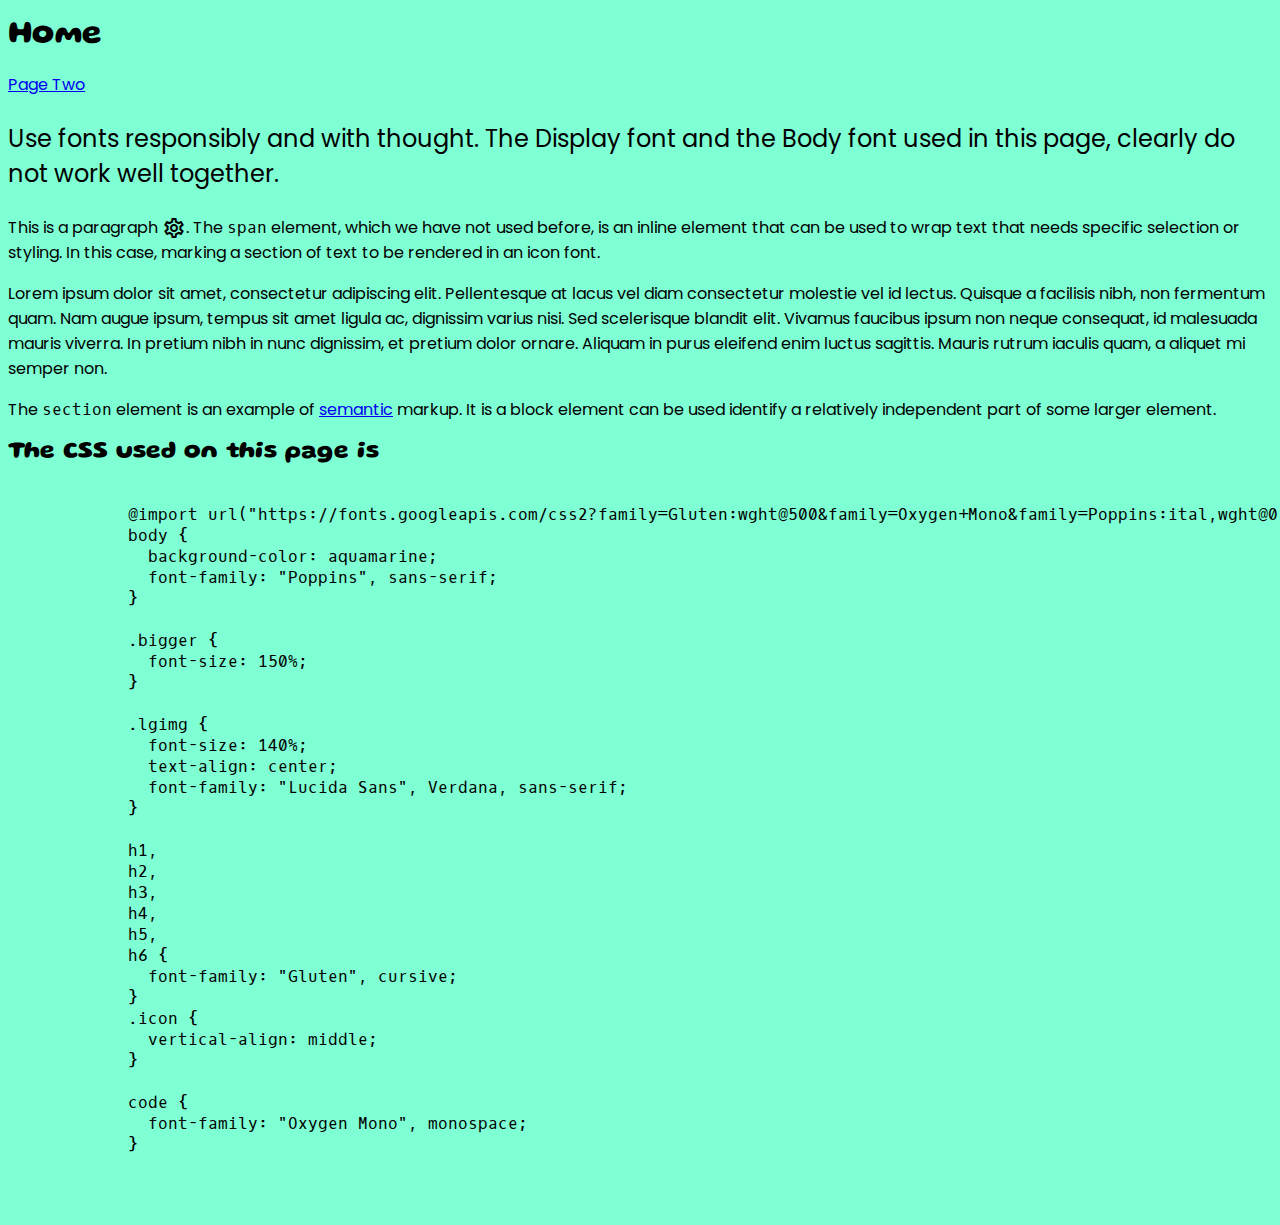
<file: index.html>
<!DOCTYPE html>
<html>

<head>

    <title>A Web Page</title>
    <link rel="stylesheet" href="css/styles.css" />
    <link href="https://fonts.googleapis.com/icon?family=Material+Icons+Outlined" rel="stylesheet">

</head>

<body>
    <h1>Home</h1>
    <nav><a href="src/page2.html">Page Two</a></nav>

    <p class="bigger">Use fonts responsibly and with thought. The Display font and the Body font used in this page,
        clearly do not work well together.</p>

    <p>This is a paragraph <span class="icon material-icons-outlined">settings</span>.
        The <code>span</code> element, which we have not used before, is an inline element that can be used to wrap text
        that needs specific selection or styling. In this case, marking a section of text to be rendered
        in an icon font.</p>

    <p>Lorem ipsum dolor sit amet, consectetur adipiscing elit. Pellentesque at lacus vel diam consectetur molestie vel
        id lectus. Quisque a facilisis nibh, non fermentum quam. Nam augue ipsum, tempus sit amet ligula ac, dignissim
        varius nisi. Sed scelerisque blandit elit. Vivamus faucibus ipsum non neque consequat, id malesuada mauris
        viverra. In pretium nibh in nunc dignissim, et pretium dolor ornare. Aliquam in purus eleifend enim luctus
        sagittis. Mauris rutrum iaculis quam, a aliquet mi semper non. </p>

    <section>The <code>section</code> element is an example of <a href="https://www.google.com/search?q=define+semantic">semantic</a> markup. It is a block element 
        can be used 
    identify a relatively independent part of some larger element.</section>

    <section>
        <h2>The CSS used on this page is</h2>
        <pre>
        <code>
            @import url("https://fonts.googleapis.com/css2?family=Gluten:wght@500&family=Oxygen+Mono&family=Poppins:ital,wght@0,400;1,500&display=swap");
            body {
              background-color: aquamarine;
              font-family: "Poppins", sans-serif;
            }
            
            .bigger {
              font-size: 150%;
            }
            
            .lgimg {
              font-size: 140%;
              text-align: center;
              font-family: "Lucida Sans", Verdana, sans-serif;
            }
            
            h1,
            h2,
            h3,
            h4,
            h5,
            h6 {
              font-family: "Gluten", cursive;
            }
            .icon {
              vertical-align: middle;
            }
            
            code {
              font-family: "Oxygen Mono", monospace;
            }
            
        </code>
        </pre>
    </section>


</body>

</html>
</file>
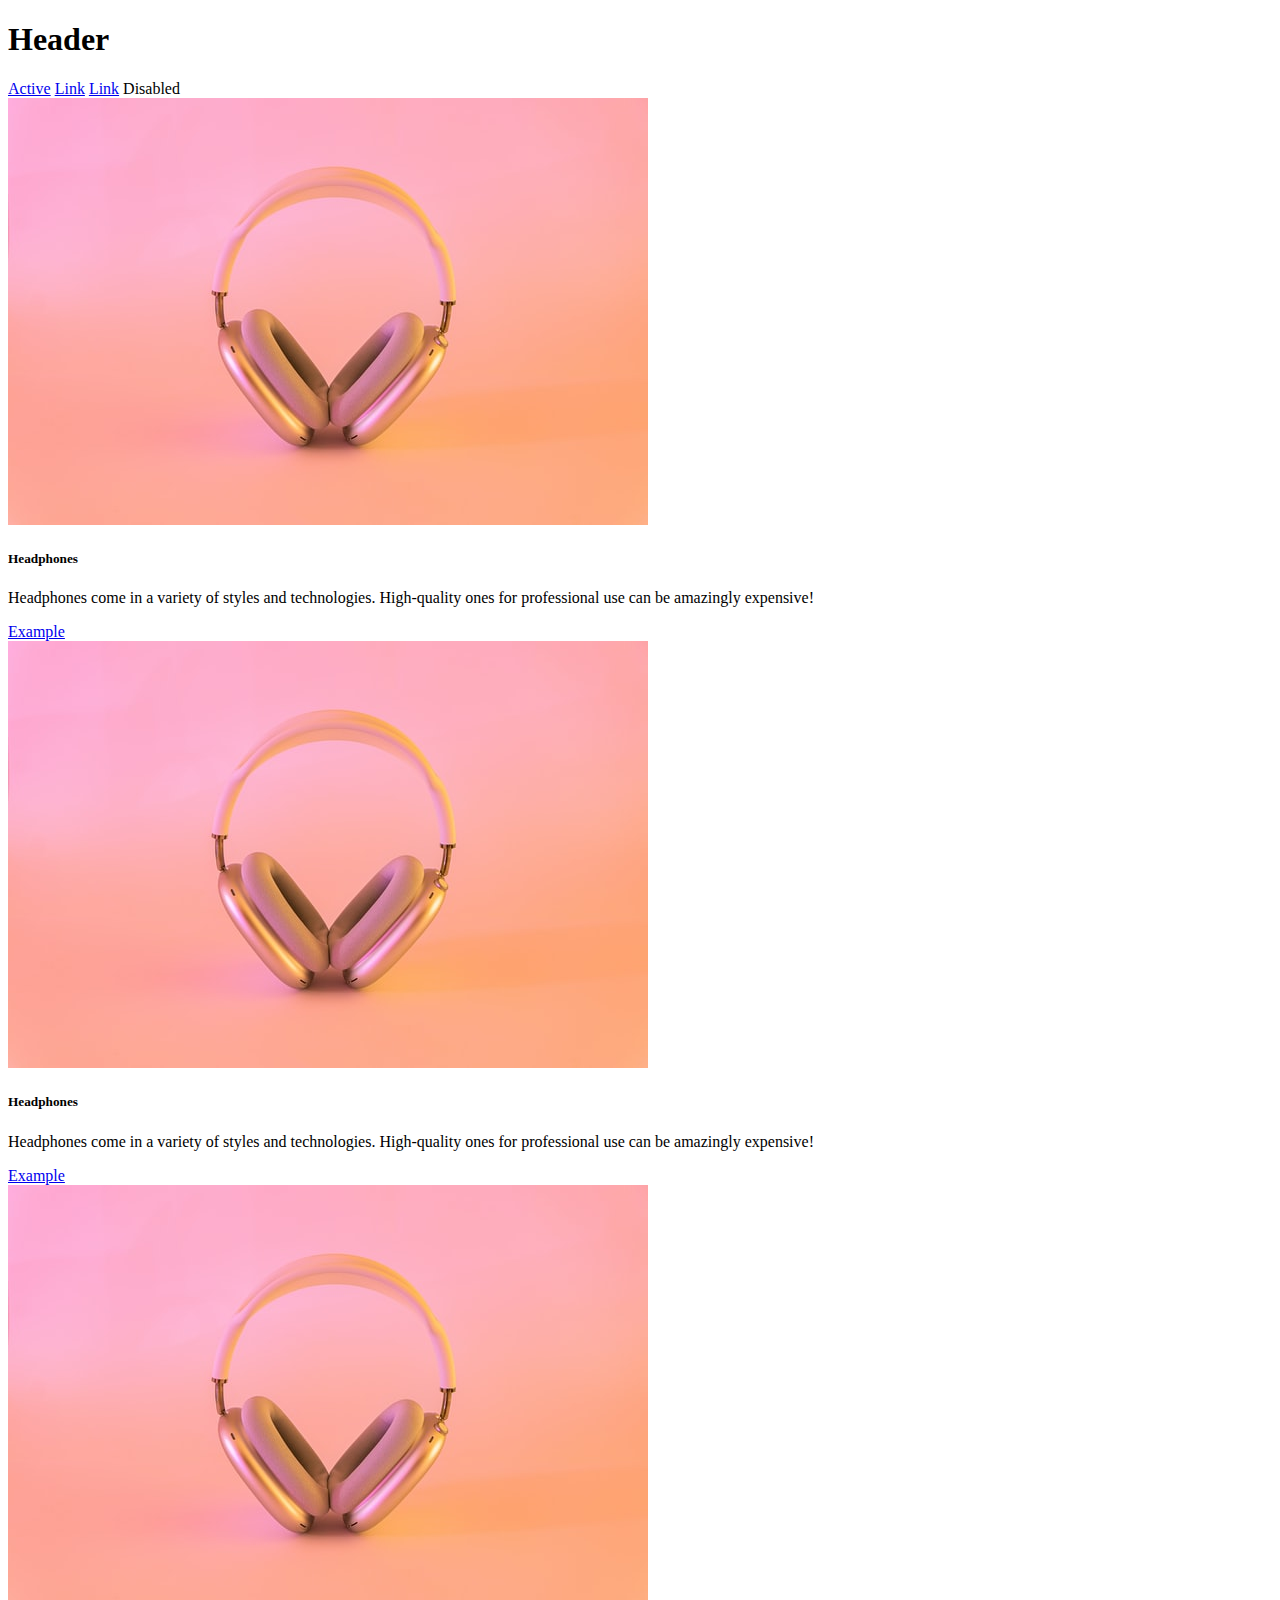
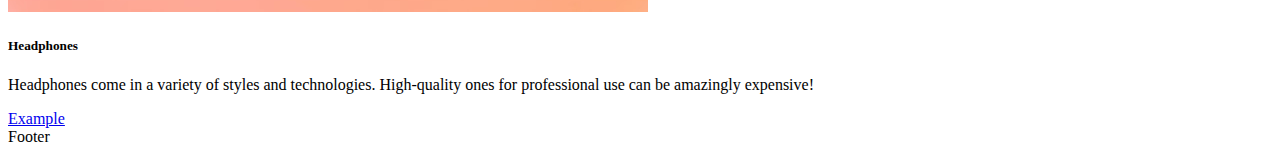
<file: src/bootstrap-demo-2.html>
<!DOCTYPE html>
<html>

<head>
  <meta charset='UTF-8'>
  <title>Bootstrap Demo</title>
  <link href="https://cdn.jsdelivr.net/npm/bootstrap@5.1.3/dist/css/bootstrap.min.css" rel="stylesheet"
    integrity="sha384-1BmE4kWBq78iYhFldvKuhfTAU6auU8tT94WrHftjDbrCEXSU1oBoqyl2QvZ6jIW3" crossorigin="anonymous">

</head>

<body class="container">

  <header class="row">
    <h1 class="text-center">Header</h1>
  </header>

<!-- no row needed as navs grow to occupy as much horizontal space as they can-->
  <nav class="nav">
    <a class="nav-link active" aria-current="page" href="#">Active</a>
    <a class="nav-link" href="#">Link</a>
    <a class="nav-link" href="#">Link</a>
    <a class="nav-link disabled">Disabled</a>
  </nav>


  <main class="row">



      <aside class="col-2 card">
        <img src="../img/unsplash.jpg" class="card-img-top" alt="headphones">
        <div class="card-body">
          <h5 class="card-title">Headphones</h5>
          <p class="card-text">Headphones come in a variety of styles and technologies. High-quality ones for
            professional use can be amazingly expensive!</p>
          <a href="https://www.scan.co.uk/products/dan-clark-audio-stealth-closed-back-headphones"
            class="btn btn-primary">Example</a>
        </div>
      </aside>


    <section class="card col-7">
        <img src="../img/unsplash.jpg" class="card-img-top" alt="headphones">
        <div class="card-body">
          <h5 class="card-title">Headphones</h5>
          <p class="card-text">Headphones come in a variety of styles and technologies. High-quality ones for
            professional use can be amazingly expensive!</p>
          <a href="https://www.scan.co.uk/products/dan-clark-audio-stealth-closed-back-headphones"
            class="btn btn-primary">Example</a>
        </div>

    </section>

    <aside class="col-3 card">
      <div>
        <img src="../img/unsplash.jpg" class="card-img-top" alt="headphones">
        <div class="card-body">
          <h5 class="card-title">Headphones</h5>
          <p class="card-text">Headphones come in a variety of styles and technologies. High-quality ones for
            professional use can be amazingly expensive!</p>
          <a href="https://www.scan.co.uk/products/dan-clark-audio-stealth-closed-back-headphones"
            class="btn btn-primary">Example</a>
        </div>
      </div>
    </aside>
  </main>

  <footer class="row">
    <div class="fs-2 text-center">Footer</div>
  </footer>


  <script src="https://cdn.jsdelivr.net/npm/bootstrap@5.1.3/dist/js/bootstrap.bundle.min.js"
    integrity="sha384-ka7Sk0Gln4gmtz2MlQnikT1wXgYsOg+OMhuP+IlRH9sENBO0LRn5q+8nbTov4+1p"
    crossorigin="anonymous"></script>

</body>

</html>
</file>
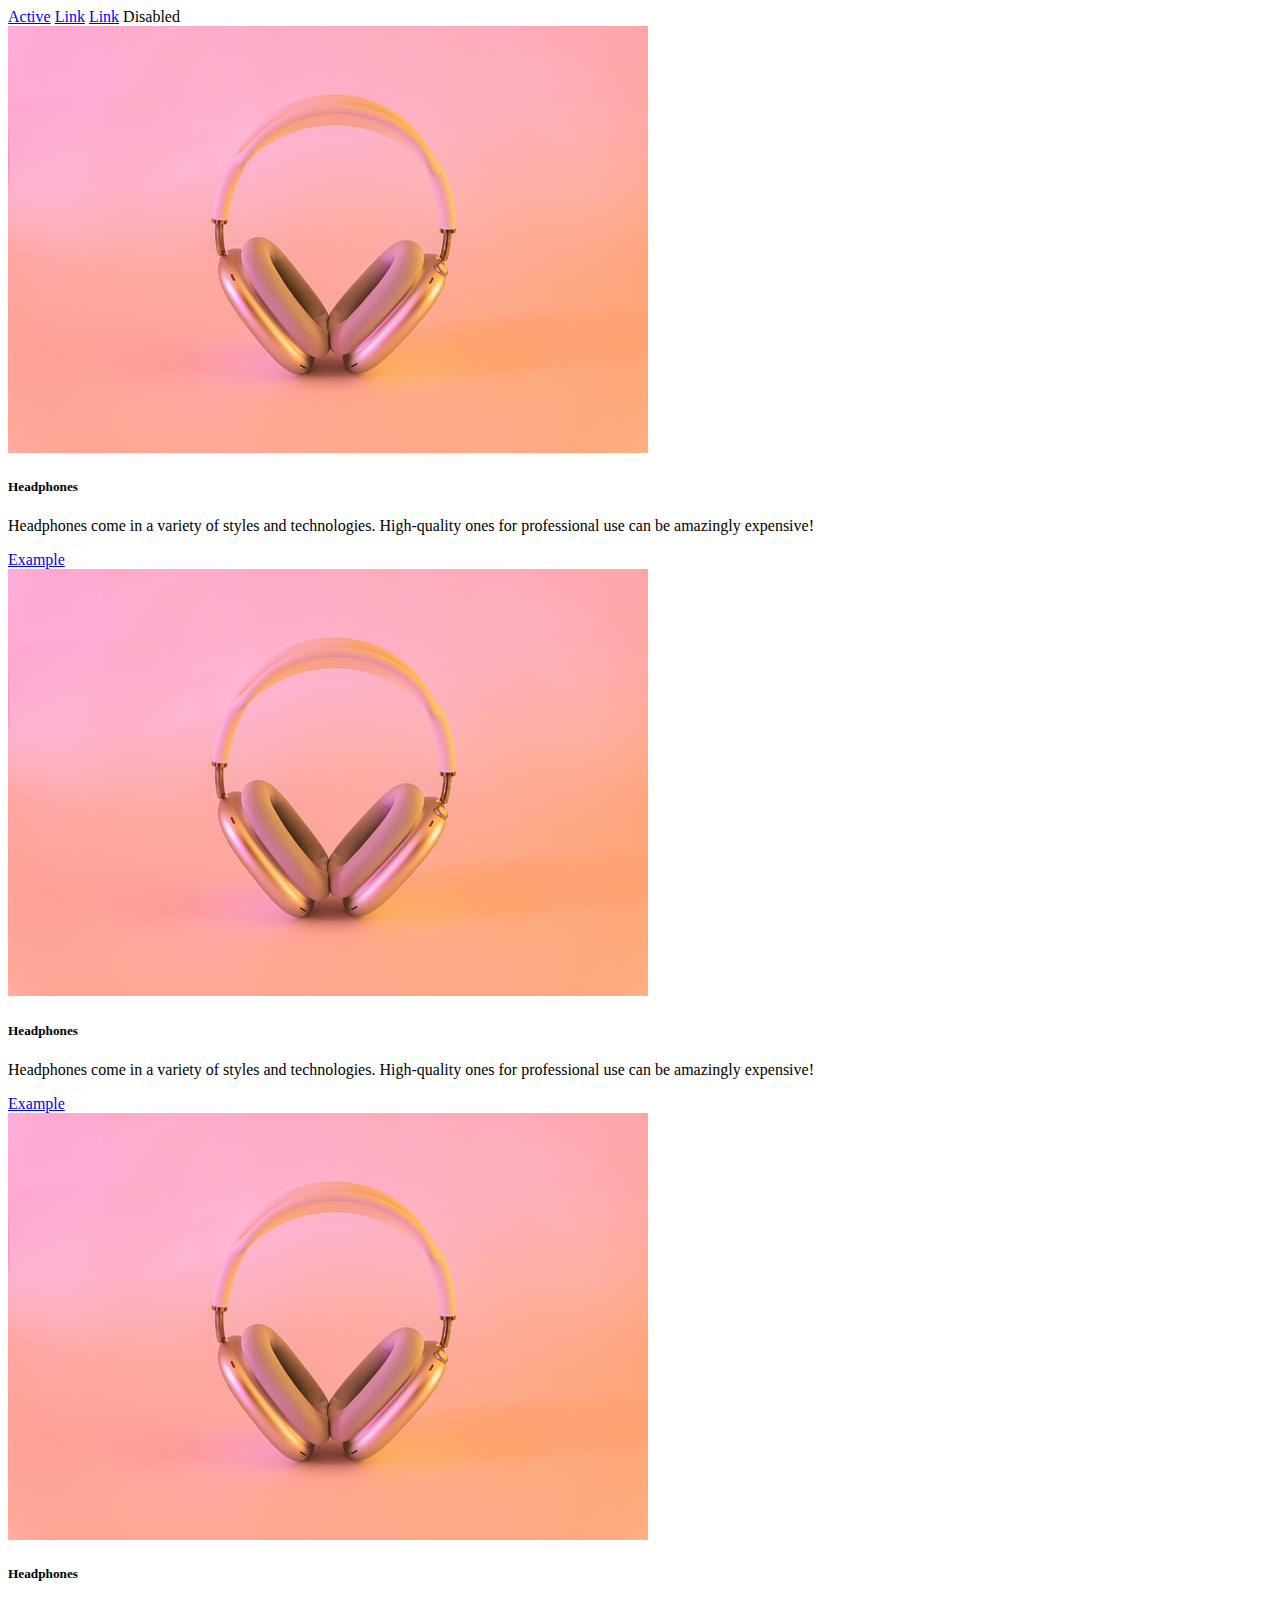
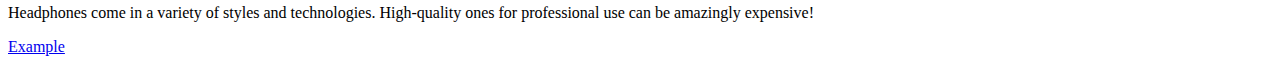
<file: src/bootstrap-demo.html>
<!DOCTYPE html>
<html>

<head>
  <meta charset='UTF-8'>
  <title>Bootstrap Demo</title>
  <link href="https://cdn.jsdelivr.net/npm/bootstrap@5.1.3/dist/css/bootstrap.min.css" rel="stylesheet"
    integrity="sha384-1BmE4kWBq78iYhFldvKuhfTAU6auU8tT94WrHftjDbrCEXSU1oBoqyl2QvZ6jIW3" crossorigin="anonymous">

</head>

<body>


  <nav class="nav">
    <a class="nav-link active" aria-current="page" href="#">Active</a>
    <a class="nav-link" href="#">Link</a>
    <a class="nav-link" href="#">Link</a>
    <a class="nav-link disabled">Disabled</a>
  </nav>

  <main class="container">

    <div class="row">

      <div class="col-3 card">
        <img src="../img/unsplash.jpg" class="card-img-top" alt="headphones">
        <div class="card-body">
          <h5 class="card-title">Headphones</h5>
          <p class="card-text">Headphones come in a variety of styles and technologies. High-quality ones for
            professional use can be amazingly expensive!</p>
          <a href="https://www.scan.co.uk/products/dan-clark-audio-stealth-closed-back-headphones"
            class="btn btn-primary">Example</a>
        </div>
      </div>

      <div class="col-6 col-md-3 card">
        <img src="../img/unsplash.jpg" class="card-img-top" alt="headphones">
        <div class="card-body">
          <h5 class="card-title">Headphones</h5>
          <p class="card-text">Headphones come in a variety of styles and technologies. High-quality ones for
            professional use can be amazingly expensive!</p>
          <a href="https://www.scan.co.uk/products/dan-clark-audio-stealth-closed-back-headphones"
            class="btn btn-primary">Example</a>
        </div>
      </div>

      <div class="col-3 card">
        <img src="../img/unsplash.jpg" class="card-img-top" alt="headphones">
        <div class="card-body">
          <h5 class="card-title">Headphones</h5>
          <p class="card-text">Headphones come in a variety of styles and technologies. High-quality ones for
            professional use can be amazingly expensive!</p>
          <a href="https://www.scan.co.uk/products/dan-clark-audio-stealth-closed-back-headphones"
            class="btn btn-primary">Example</a>
        </div>
      </div>

    </div>
  </main>


  <script src="https://cdn.jsdelivr.net/npm/bootstrap@5.1.3/dist/js/bootstrap.bundle.min.js"
    integrity="sha384-ka7Sk0Gln4gmtz2MlQnikT1wXgYsOg+OMhuP+IlRH9sENBO0LRn5q+8nbTov4+1p"
    crossorigin="anonymous"></script>

</body>

</html>
</file>
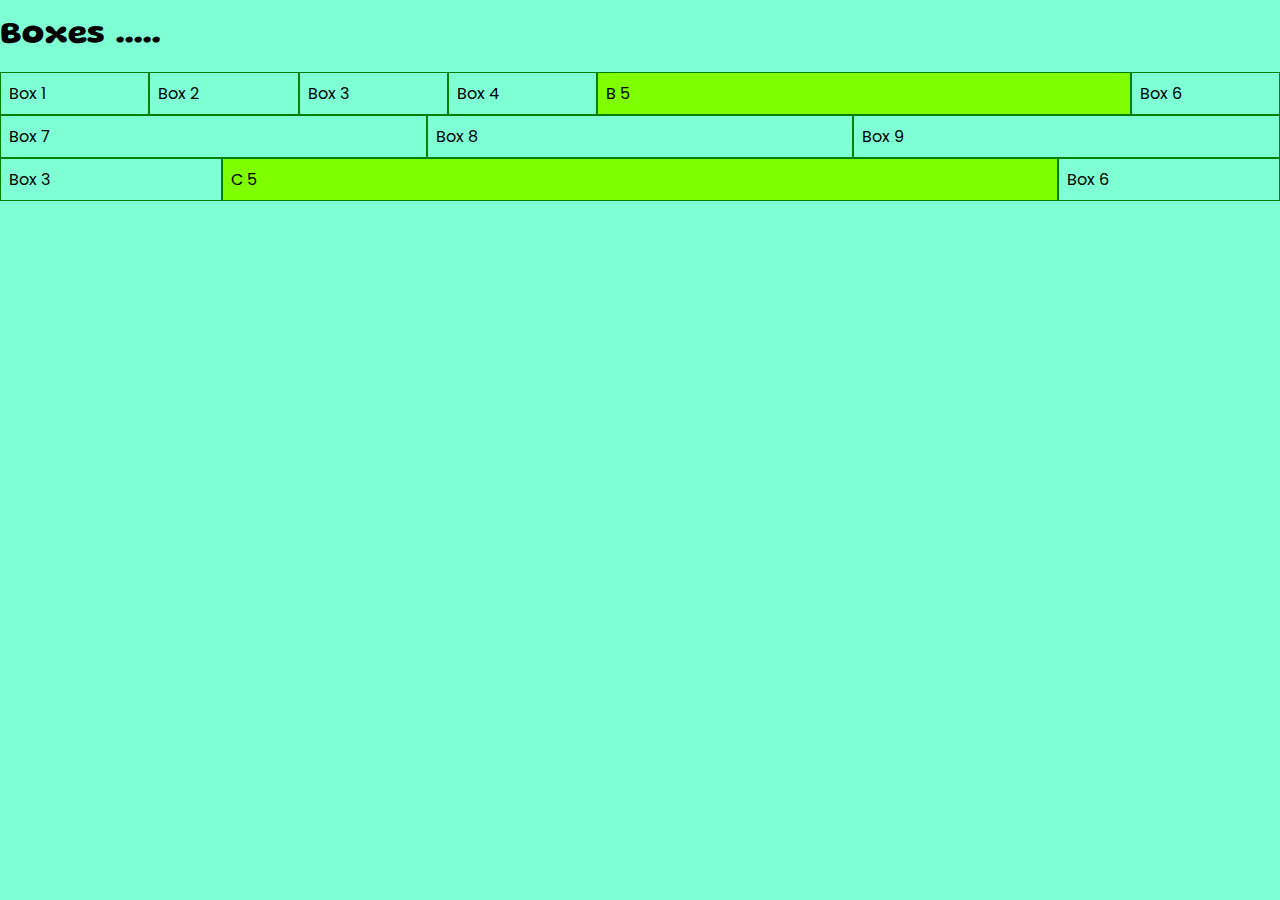
<file: src/boxes.html>
<!DOCTYPE html>
<html>

<head>

    <title>Boxes</title>
    <link rel="stylesheet" href="../css/styles.css" />
    <style>
        body {
            margin: 0;
            padding: 0;
        }

        .container {
            display: flex;
            flex-flow: row wrap;
        }

        .container div {
            width: 10%;
            border: 1px solid green;
            padding: 0.5em;
            flex: 1 1 auto;
        }

        /* Box five wants to be four times as big as the others
        but when space is limited it loses space four times as fast
        */
        #B5 {
            background: chartreuse;
            flex: 1 4 40%;
        }

        /* Box five wants to be at least 40% - but it gets
        four times as big a share of the free space as the other
        boxes, so it ends up even larger */
        #C5 {
            background: chartreuse;
            flex: 4 4 40%;
        }
    </style>

</head>

<body>
    <h1>Boxes .....</h1>
    <div class="container">
        <div>Box 1</div>
        <div>Box 2</div>
        <div>Box 3</div>
        <div>Box 4</div>
        <div id="B5">B 5</div>
        <div>Box 6</div>
        <div>Box 7</div>
        <div>Box 8</div>
        <div>Box 9</div>
    </div>

    <div class="container">

        <div>Box 3</div>

        <div id="C5">C 5</div>
        <div>Box 6</div>


    </div>

</body>

</html>
</file>
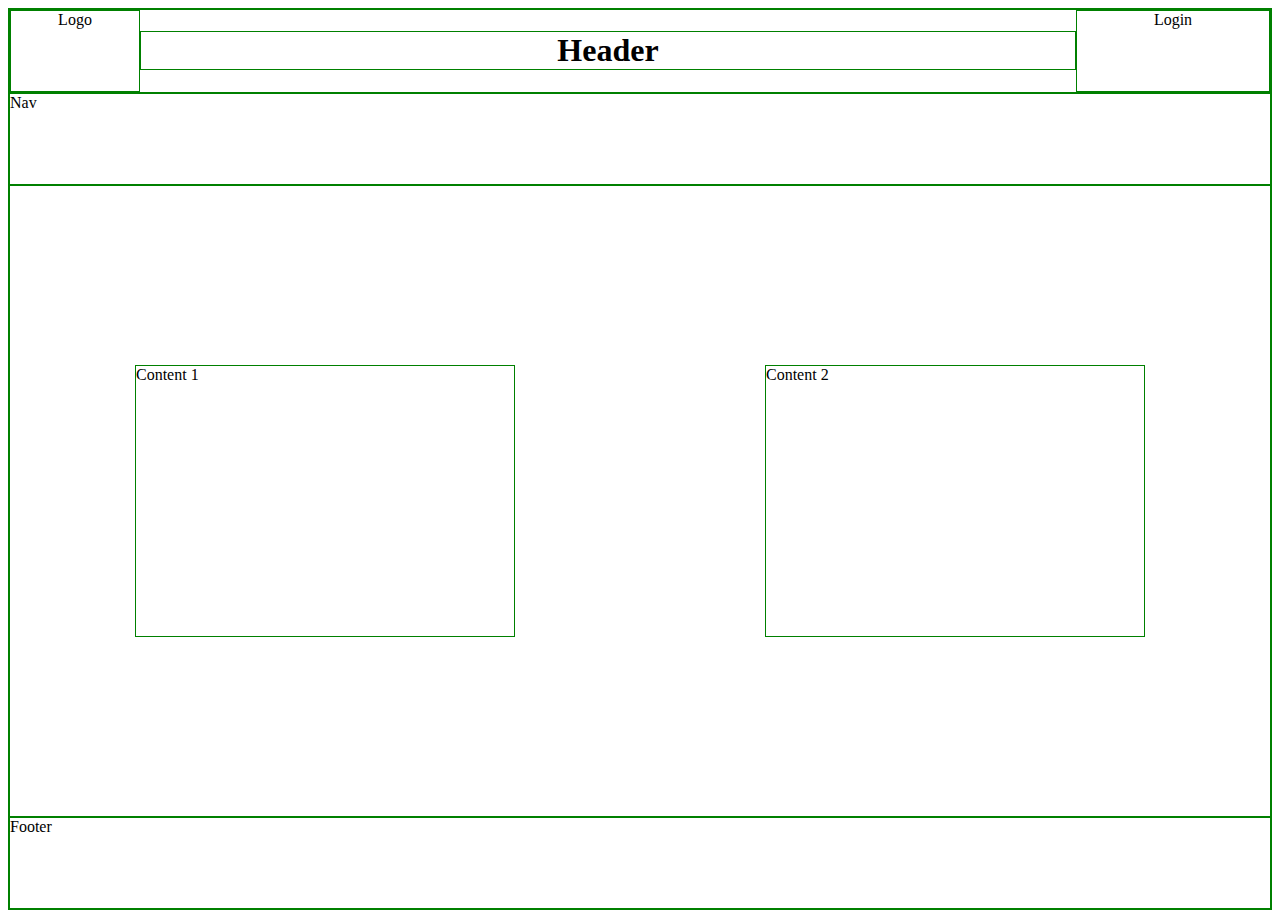
<file: src/flexbox-demo-2.html>
<!DOCTYPE html>
<html>

<head>
    <meta charset='UTF-8'>
    <title></title>
    <style>
        body * {
            border: 1px solid green
        }
    </style>


</head>
<style>

    .page-wrapper { 
        display: flex; 
        flex-direction: column;
        height: 100vh;
    }
    header { display: flex; text-align: center;}
    main { 
        flex: 1 1 auto;
        display: flex; 
        justify-content: space-around;
        align-content: space-around;
        align-items: center;
    }
    .logo { flex: 0 0 10vw; }
    .page-heading { flex: 1 1 0; }
    .auth-box { flex: 0 0 15vw; }

    /* make them bigger for looks only */
    article {
        width: 30%;
        height: 30vh;
    }
    nav, footer { height: 10vh; }

</style>
<body>

    <div class="page-wrapper">
        <header>
            <div class="logo">Logo</div>
            <h1 class="page-heading">Header</h1>
            <div class="auth-box">Login</div>
        </header>
        <nav>Nav</nav>
        <main>
            <article>Content 1</article>
            <article>Content 2</article>
        </main>
        <footer>Footer</footer>
    </div>




</body>

</html>
</file>
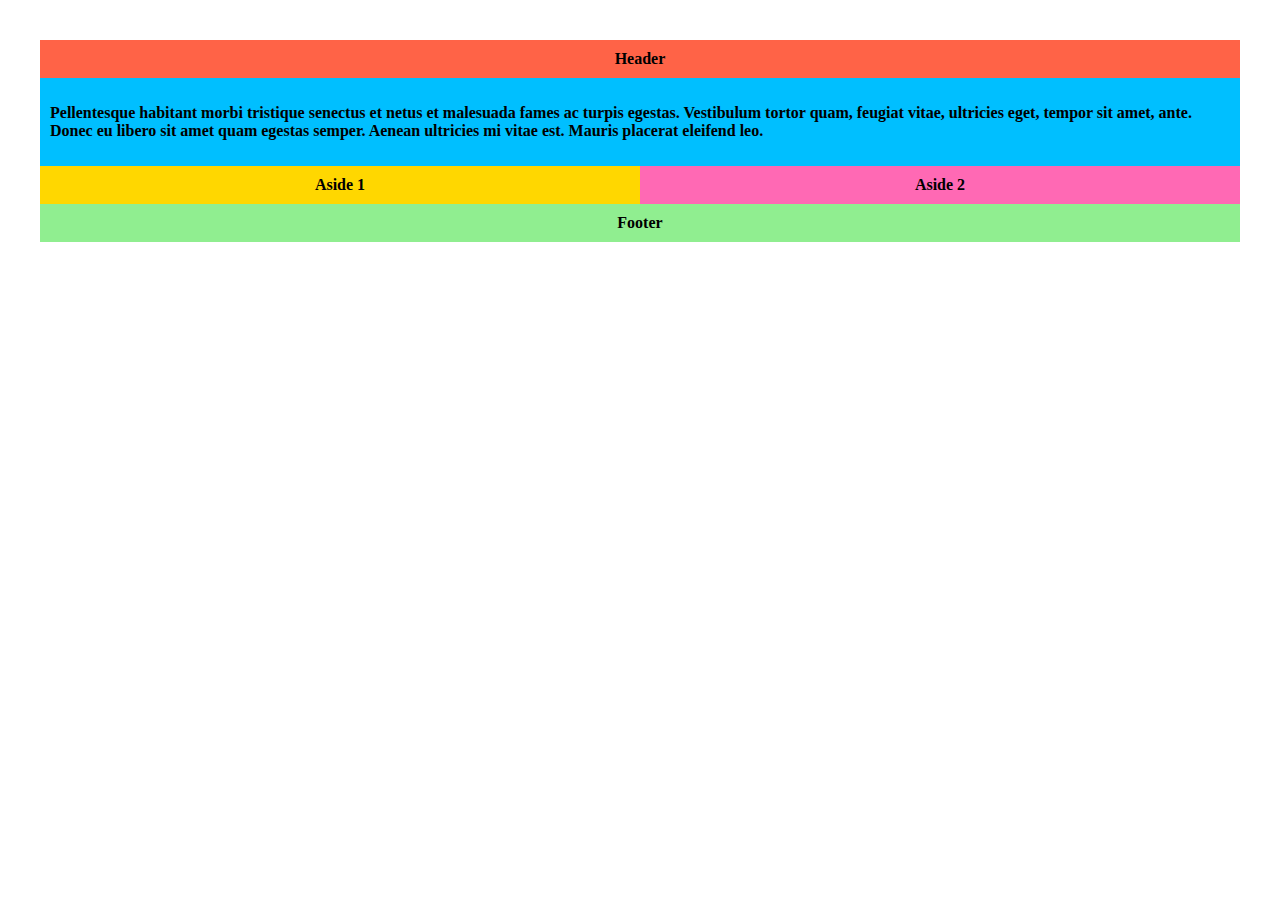
<file: src/flexbox-demo.html>
<!DOCTYPE html>
<html>

<head>
    <meta charset='UTF-8'>
    <title></title>

    <link rel='stylesheet' href='../css/stylesfb.css'>
</head>

<body>

    <div class="wrapper">

        <header class="header">Header</header>
        <article class="main">
            <p>Pellentesque habitant morbi tristique senectus et netus et malesuada fames ac turpis egestas. Vestibulum
                tortor quam, feugiat vitae, ultricies eget, tempor sit amet, ante. Donec eu libero sit amet quam egestas
                semper. Aenean ultricies mi vitae est. Mauris placerat eleifend leo.</p>
        </article>
        <aside class="aside aside-1">Aside 1</aside>
        <aside class="aside aside-2">Aside 2</aside>

        <footer class="footer">Footer</footer>
    
    </div>


</body>

</html>
</file>
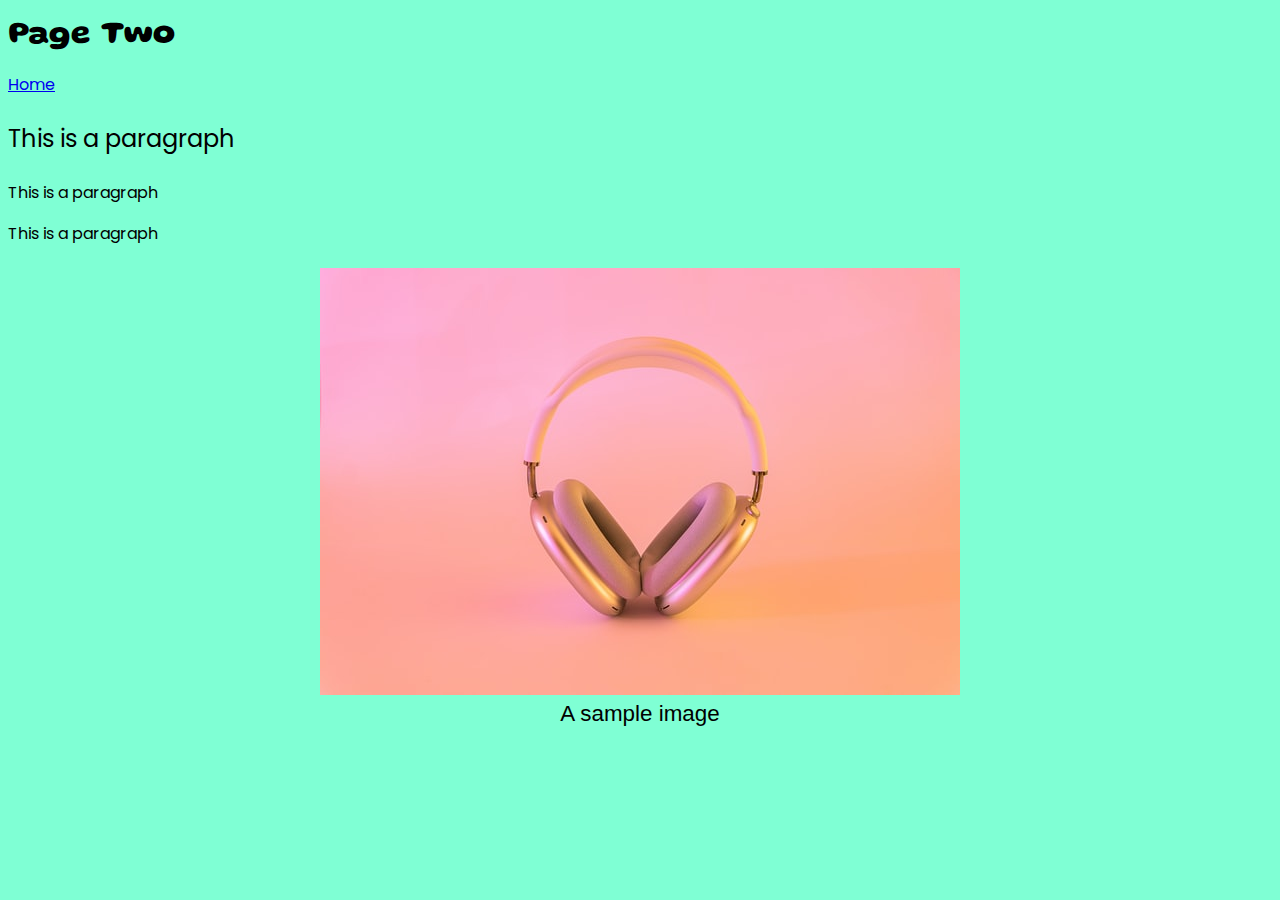
<file: src/page2.html>
<!DOCTYPE html>
<html>
    <head>

            <title>A Web Page</title>
            <link rel="stylesheet" href="../css/styles.css"/>

    </head>
<body>
    <h1>Page Two</h1>
    <nav><a href="../index.html">Home</a></nav>
    <p class="bigger">This is a paragraph</p>
    <p>This is a paragraph</p>
    <p>This is a paragraph</p>

    <figure class="lgimg">
        <img alt="headphones" width="640" src="../img/unsplash.jpg">
        <figcaption >A sample image</figcaption>
    </figure>
<!-- Hi -->

</body>

</html>
</file>
<file: css/styles.css>
@import url("https://fonts.googleapis.com/css2?family=Gluten:wght@500&family=Oxygen+Mono&family=Poppins:ital,wght@0,400;1,500&display=swap");
body {
  box-sizing:border-box;
  background-color: aquamarine;
  font-family: "Poppins", sans-serif;
}

.bigger {
  font-size: 150%;
}

.lgimg {
  font-size: 140%;
  text-align: center;
  font-family: "Lucida Sans", Verdana, sans-serif;
}

h1,
h2,
h3,
h4,
h5,
h6 {
  font-family: "Gluten", cursive;
}
.icon {
  vertical-align: middle;
}

code {
  font-family: "Oxygen Mono", monospace;
}
</file>
<file: css/stylesfb.css>
.wrapper {
  display: flex;
  flex-flow: row wrap;
  font-weight: bold;
  text-align: center;
}

.wrapper > * {
  padding: 10px;
  flex: 1 100%;
}

.aside {
  flex: 1 0 0;
}










body {
  padding: 2em;
}

.header {
  background: tomato;
}

.footer {
  background: lightgreen;
}

.main {
  text-align: left;
  background: deepskyblue;
}

.aside-1 {
  background: gold;
}

.aside-2 {
  background: hotpink;
}
</file>
